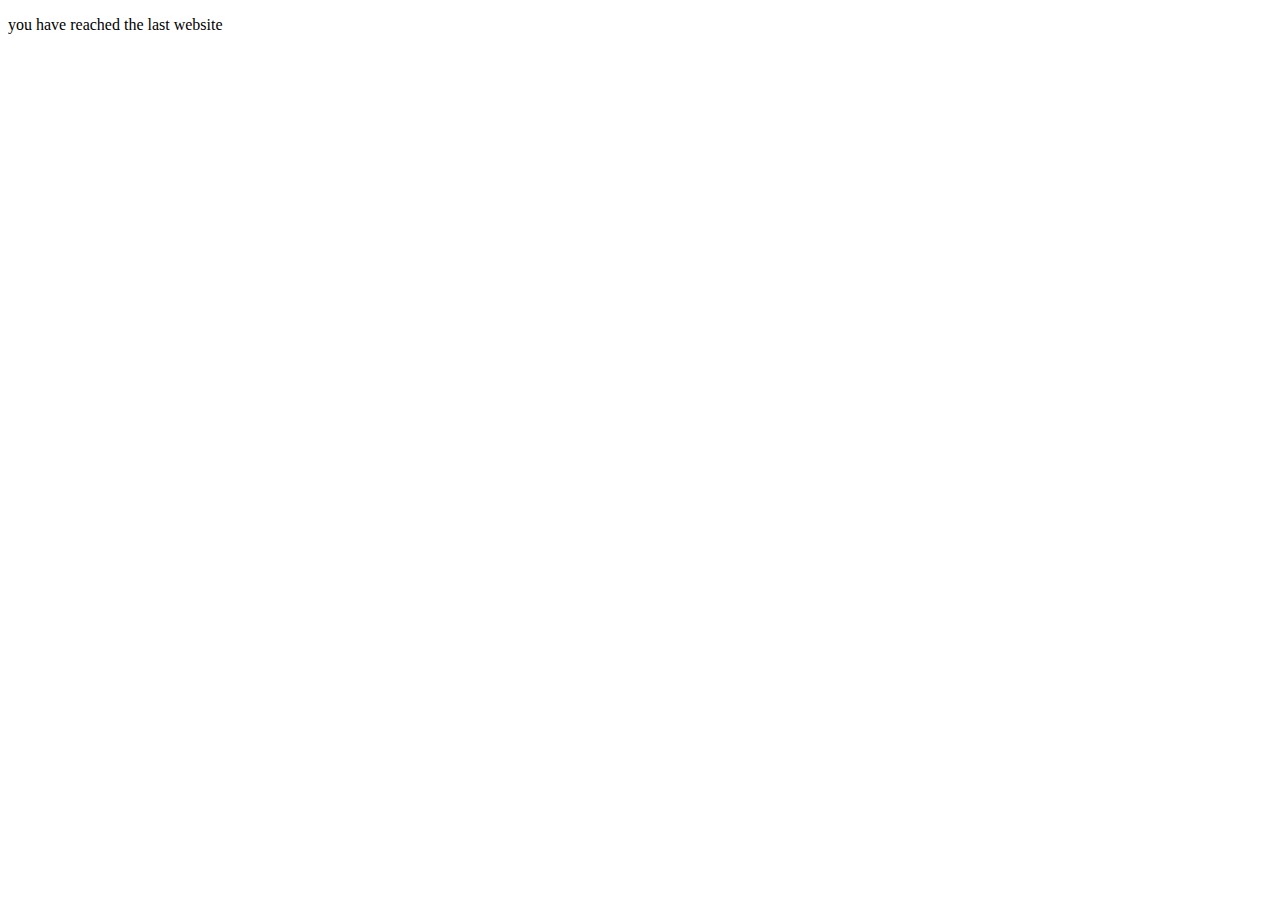
<file: second.html>
<!DOCTYPE html>
<html lang="en">
<head>
    <meta charset="UTF-8">
    <meta name="viewport" content="width=device-width, initial-scale=1.0">
    <title>Document</title>
</head>
<body>
    <p>you have reached the last website</p>
</body>
</html>
</file>
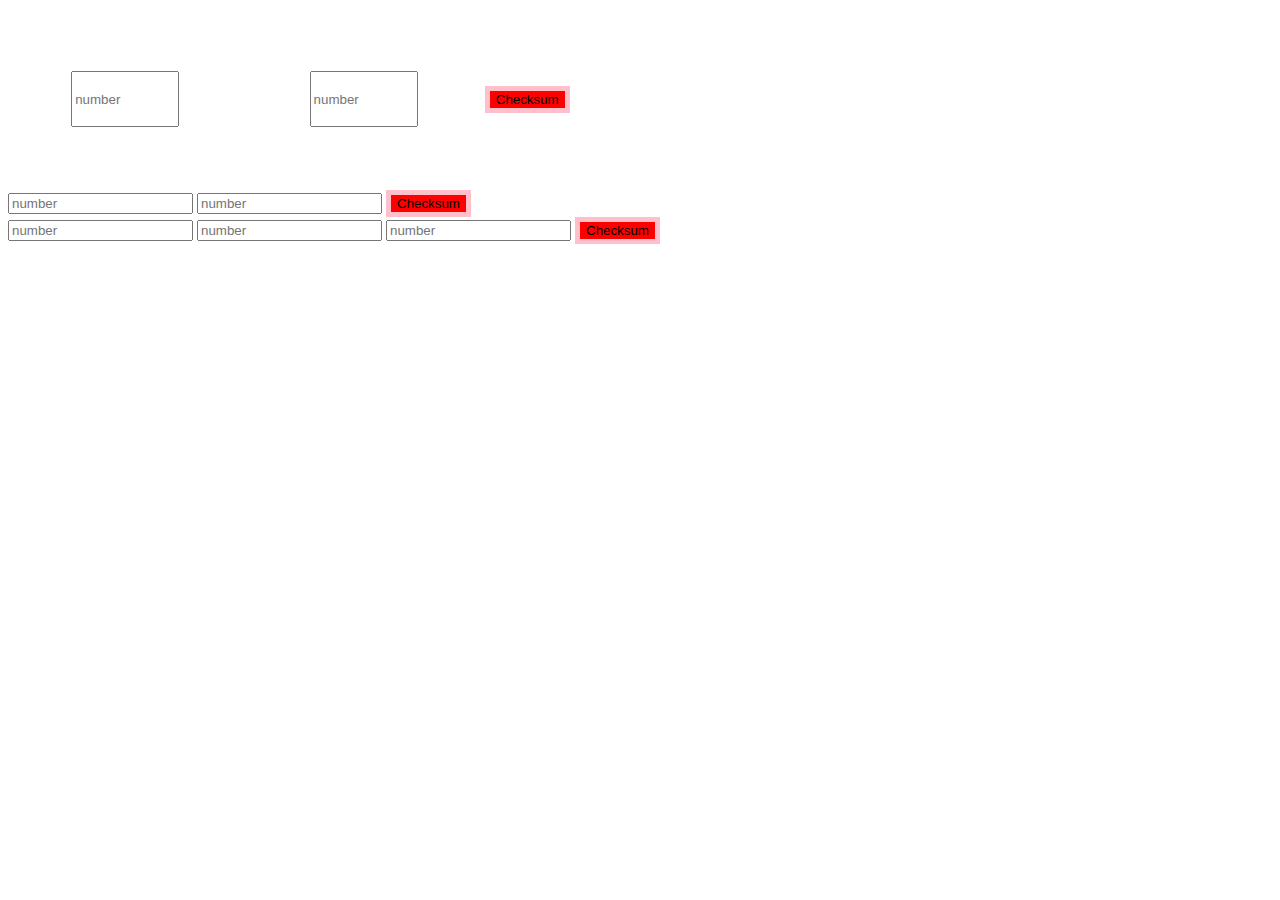
<file: test.html>
<!DOCTYPE html>
<html lang="en">
<head>
    <meta charset="UTF-8">
    <meta name="viewport" content="width=device-width, initial-scale=1.0">
    <link rel="stylesheet" href="style.css">
    <title>Document</title>
</head>
<body>
    <div>
        <input id="inputa" class="inputa" type="text" placeholder="number">
        <input id="inputb" class="inputb" type="text" placeholder="number">
        <button id="happy" class="btn">Checksum</button>
    </div>
    <div>
        <input id="first-number" class="inputa" type="text" placeholder="number">
        <input id="second-number" class="inputb" type="text" placeholder="number">
        <button id="check" class="btn">Checksum</button>
    </div> 
    <div>
        <input id="first-input" class="inputa" type="text" placeholder="number">
        <input id="second-input" class="inputb" type="text" placeholder="number">
        <input id="third-input" class="inputb" type="text" placeholder="number">
        <button id="check-data" class="btn">Checksum</button>
    </div> 
</body>
<script src="homework5.js" type="module"></script>
</html>
</file>
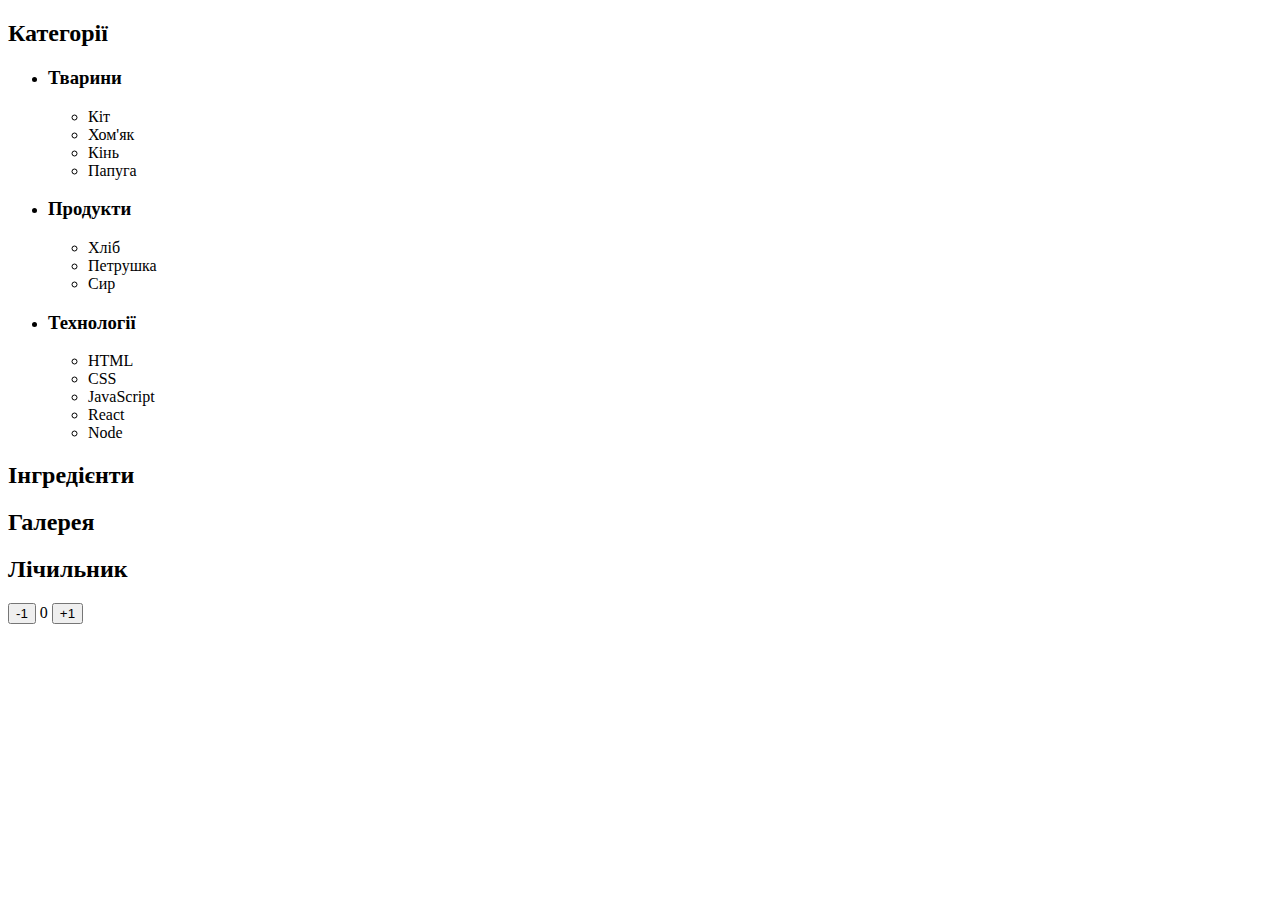
<file: html/homework18.html>
<!DOCTYPE html>
<html lang="en">
<head>
    <meta charset="UTF-8">
    <meta name="viewport" content="width=device-width, initial-scale=1.0">
    <title>Document</title>
</head>
<body>
<main>   <h2>Категорії</h2>
    <ul id="categories">
      <li class="item">
        <h3>Тварини</h3>
        <ul>
          <li>Кіт</li>
          <li>Хом'як</li>
          <li>Кінь</li>
          <li>Папуга</li>
        </ul>
      </li>
      <li class="item">
        <h3>Продукти</h3>
        <ul>
          <li>Хліб</li>
          <li>Петрушка</li>
          <li>Сир</li>
        </ul>
      </li>
      <li class="item">
        <h3>Технології</h3>
        <ul>
          <li>HTML</li>
          <li>CSS</li>
          <li>JavaScript</li>
          <li>React</li>
          <li>Node</li>
        </ul>
      </li>
    </ul>
  
    <h2>Інгредієнти</h2>
    <ul id="ingredients"></ul>
  
    <h2>Галерея</h2>
    <ul id="gallery"></ul>
  
    <h2>Лічильник</h2>
    <div id="counter">
      <button type="button" data-action="decrement">-1</button>
      <span id="value">0</span>
      <button type="button" data-action="increment">+1</button>
    </div></main>
  </body>
</html>
</file>
<file: style.css>
#inputa{
    margin: 5%;
    width: 100px;
    height: 50px;
}
#inputb{
    margin: 5%;
    width: 100px;
    height: 50px;
}
.btn{
   border: 5px solid pink ;
   background-color: red;
   outline: none;
}
</file>
